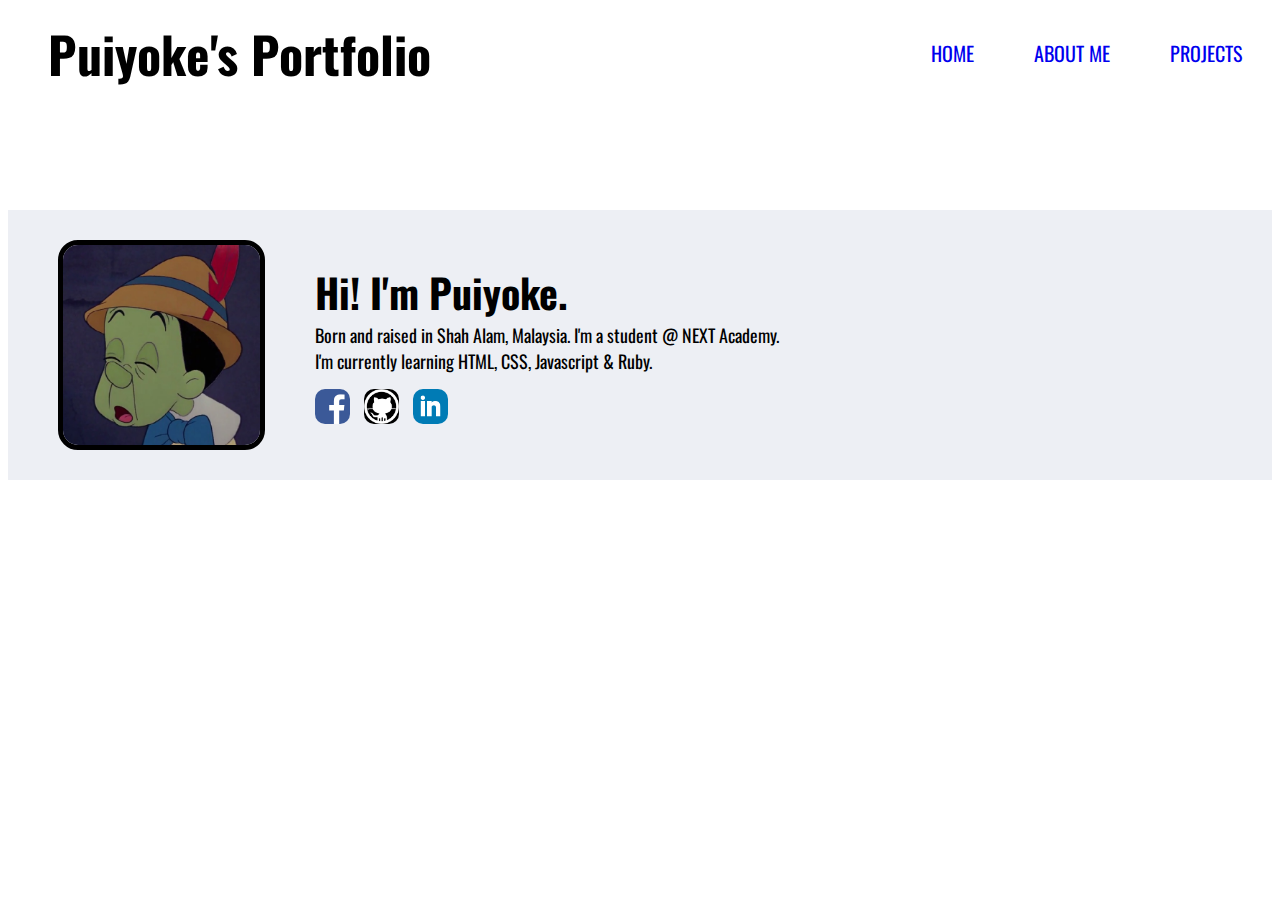
<file: about_me.html>
<!DOCTYPE html>
<html>
	<head>
		<title>About Me</title>
		<link rel="icon" href="image/icon.png">
		<link rel="stylesheet" type="text/css" href="style.css">
		<link href="https://fonts.googleapis.com/css?family=Oswald" rel="stylesheet">
	</head>
	<body>
		<nav>
			<ul class="navbar">
				<li id=logo>Puiyoke's Portfolio</li>
				<li class="nav_bttn"><a href="index.html">HOME</a></li>
				<li class="nav_bttn"><a href="about_me.html">ABOUT ME</a></li>
				<li class="nav_bttn"><a href="projects.html">PROJECTS</a></li>
			</ul>
		</nav>

		<div class="container1">
			<img src=image/profile_picture.jpg class="picture1" id="profile_pic">
			<p id="intro"><strong>Hi! I'm Puiyoke.</strong><br>
				Born and raised in Shah Alam, Malaysia. I'm a student @ NEXT Academy.
				<br>
				I'm currently learning HTML, CSS, Javascript & Ruby.
				
				<br>
			<a href="https://www.facebook.com/puiyoke.okey?ref=bookmarks" target=_blank><img src=image/facebook_logo.png id=pic_logo1></a>
			<a href="https://github.com/puiyoke" target=_blank><img src=image/github_logo.png id=pic_logo2></a>
			<a href="https://www.linkedin.com/" target=_blank><img src=image/linkedin_logo.png id=pic_logo3></a>
			</div>
		</div>
	</body>
</file>
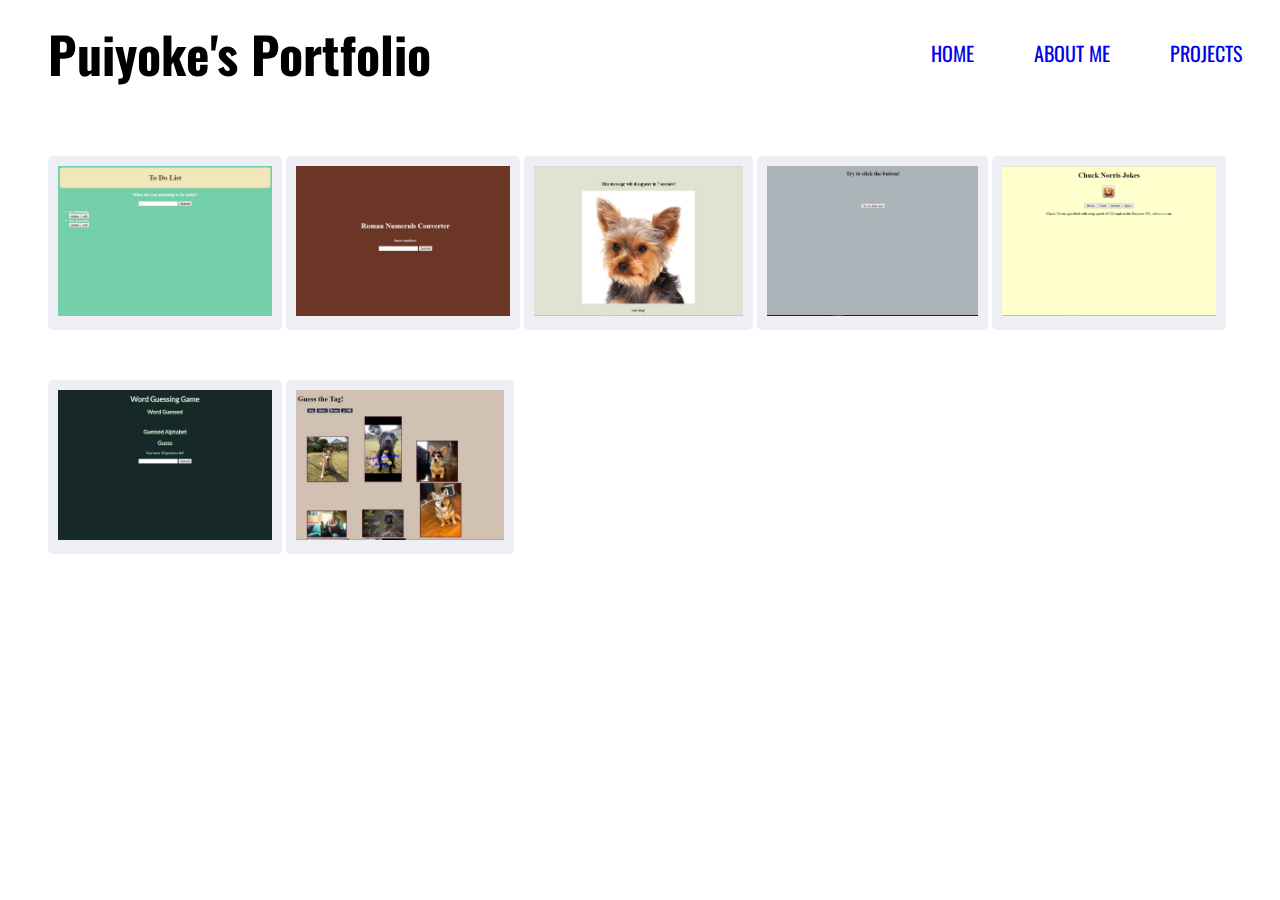
<file: projects.html>
<!DOCTYPE html>
<html>
	<head>
		<title>Projects</title>
		<link rel="icon" href="image/icon.png">
		<link rel="stylesheet" type="text/css" href="style.css">
		<link href="https://fonts.googleapis.com/css?family=Oswald" rel="stylesheet">
	</head>
	<body>

		<nav>
			<ul class="navbar">
				<li id=logo>Puiyoke's Portfolio</li>
				<li class="nav_bttn"><a href="index.html">HOME</a></li>
				<li class="nav_bttn"><a href="about_me.html">ABOUT ME</a></li>
				<li class="nav_bttn"><a href="projects.html">PROJECTS</a></li>
			</ul>
		</nav>

	<ul id="gallery">
		<li class="gallery-item">
			<img src="image/to_do_list.jpg">
			<p class="caption">An editable to-do list.<br><a href="todo_list/to_do_list.html" target="_blank">Click here to give it a try!</a></p>
			
		</li>
		<li class="gallery-item">
			<img src="image/roman_numerals.jpg">
			<p class="caption">A simple Roman numerals converter.<br><a href="roman_numerals/roman_numerals.html" target="_blank">Click here to give it a try!</a></p>
		</li>
		<li class="gallery-item">
			<img src="image/disappearing_chat.jpg">
			<p class="caption">Send a disappearing message to a friend!<br><a href="disappearing_chat/disappearing_chat.html" target="_blank">Click here to give it a try!</a></p>
		</li>
		<li class="gallery-item">
			<img src="image/elusive_button.jpg">
			<p class="caption">Try to click on the sneaky button!<br><a href="elusive_button/elusive_button.html" target="_blank">Click here to give it a try!</a></p>
		</li>
		<li class="gallery-item">
			<img src="image/chuck_norris_jokes.jpg">
			<p class="caption">Try this random Chuck Norris jokes generator.<br><a href="chuck_norris_jokes/chuck_norris_jokes.html" target="_blank">Click here to give it a try!</a></p>
		</li>
		<li class="gallery-item">
			<img src="image/word_guess.jpg">
			<p class="caption">Guess the word game.<br><a href="word_guess/word_guess.html" target="_blank">Click here to give it a try!</a></p>
		</li>
		<li class="gallery-item">
			<img src="image/guess_tag.jpg">
			<p class="caption">Guess the Tumblr tag game.<br><a href="guess_tag/guess_tag.html" target="_blank">Click here to give it a try!</a></p>
		</li>
	</ul>

	<div id="lightbox" class="hidden">
		<div = id="lightbox-content">
			<div id="lightbox-control">	
				<a href="" class="lightbox-close">Close</a>
			<div>
			<div class=lightbox-image>	
			<img src="image/to_do_list.jpg">
			<p class="caption">test</p>
			<div>
		<div>
	</div>

	<script type="text/javascript" src="script.js"></script>
</body>
</html>
</file>
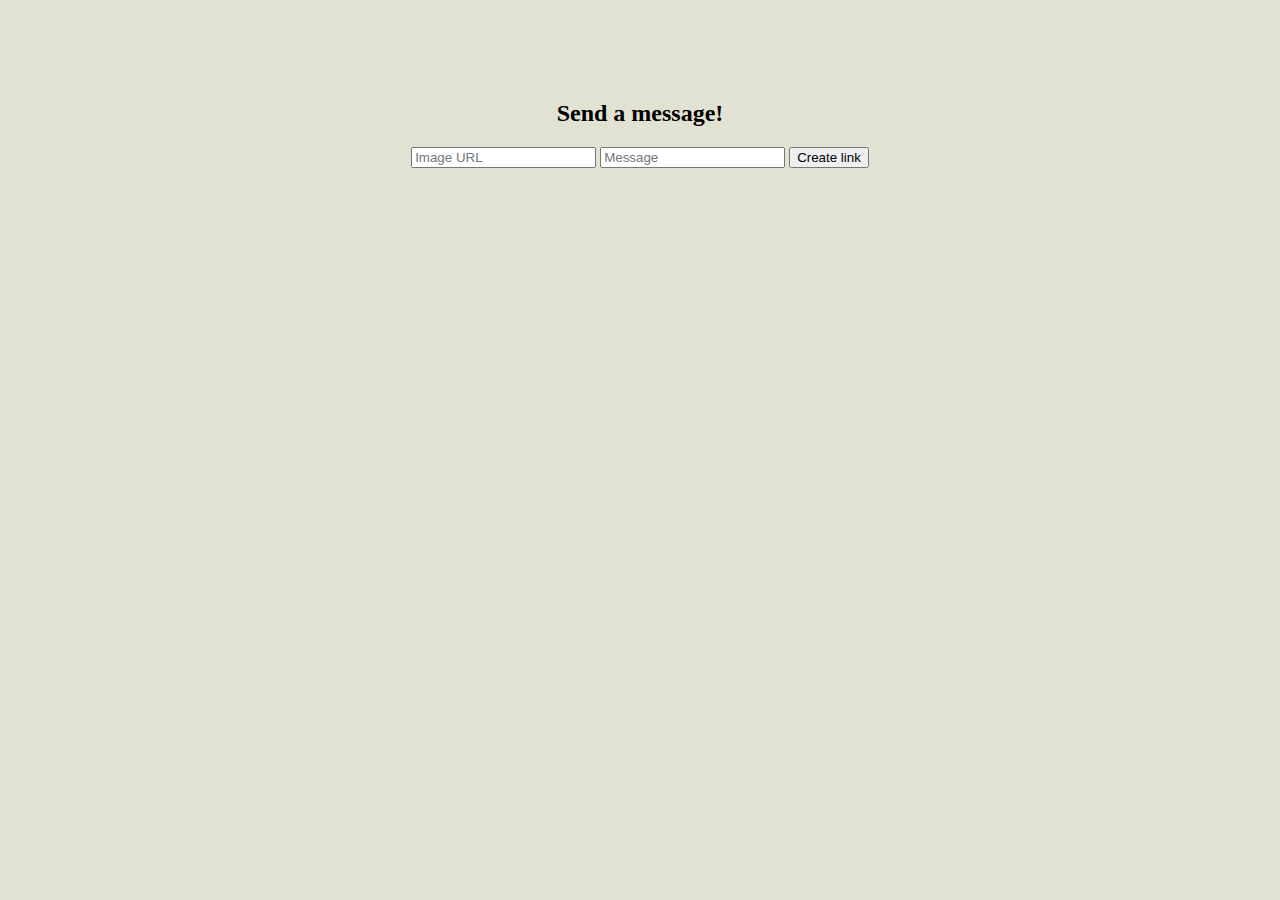
<file: disappearing_chat/disappearing_chat.html>
<!DOCTYPE html>
<html>
<head>
	<title>Disappearing Chat</title>
	<link rel="stylesheet" type="text/css" href="style.css">
</head>
<body>

<h2>Send a message!</h2>

<form id="form">
	<input type="text" id="image-url" placeholder="Image URL"/>
	<input type="text" id="message" placeholder="Message"/>
	<input type="submit" value="Create link"/>
</form>

<p id="new-link"></p>

<script type="text/javascript" src="script.js"></script>
</body>
</html>
</file>
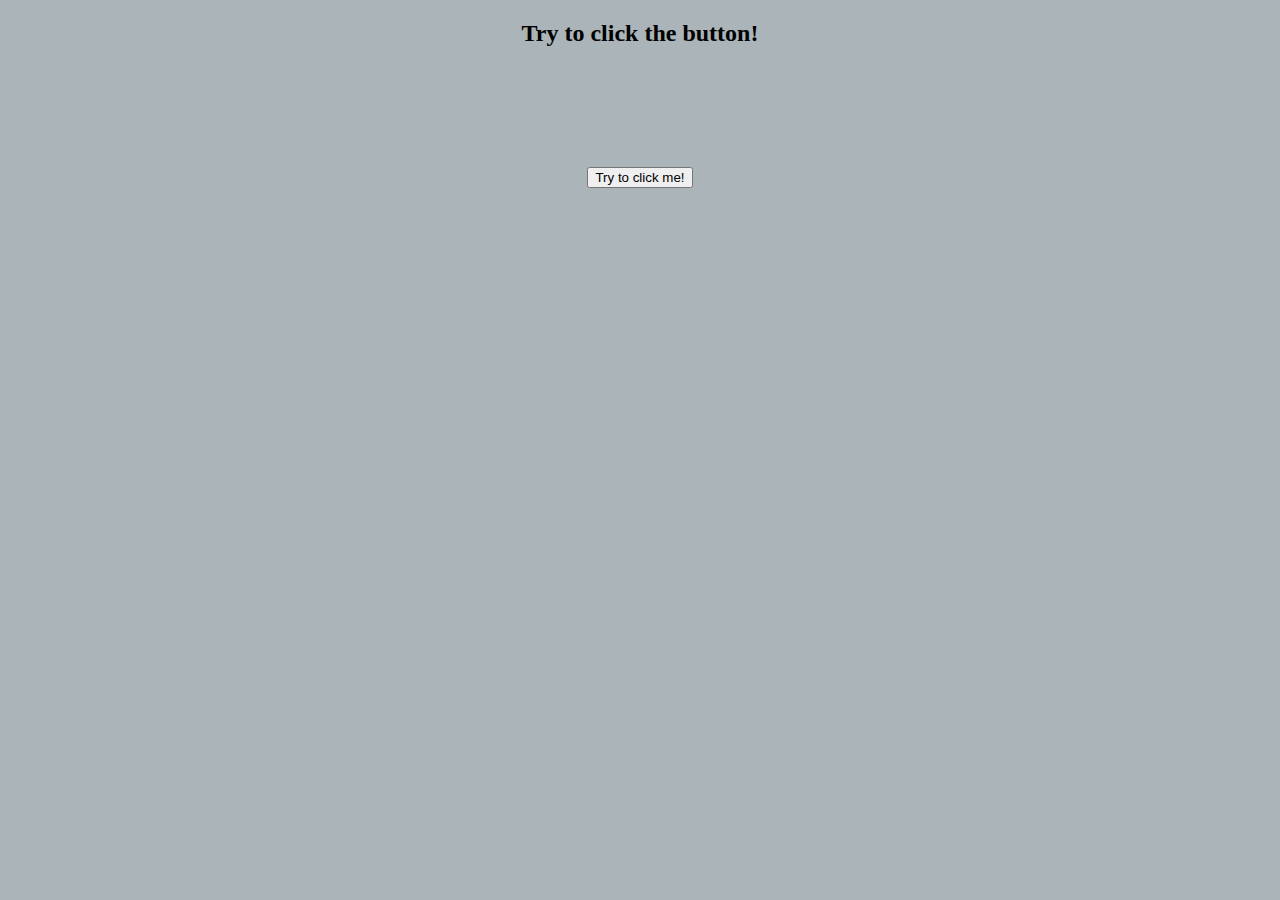
<file: elusive_button/elusive_button.html>
<!DOCTYPE html>
<html>
<head>
	<title>Elusive Button</title>
	<link rel="stylesheet" type="text/css" href="style.css">
</head>
<body>

	<h2>Try to click the button!</h2>

	<button id="run-bttn">Try to click me!</button>

<script type="text/javascript" src="script.js"></script>
</body>
</html>
</file>
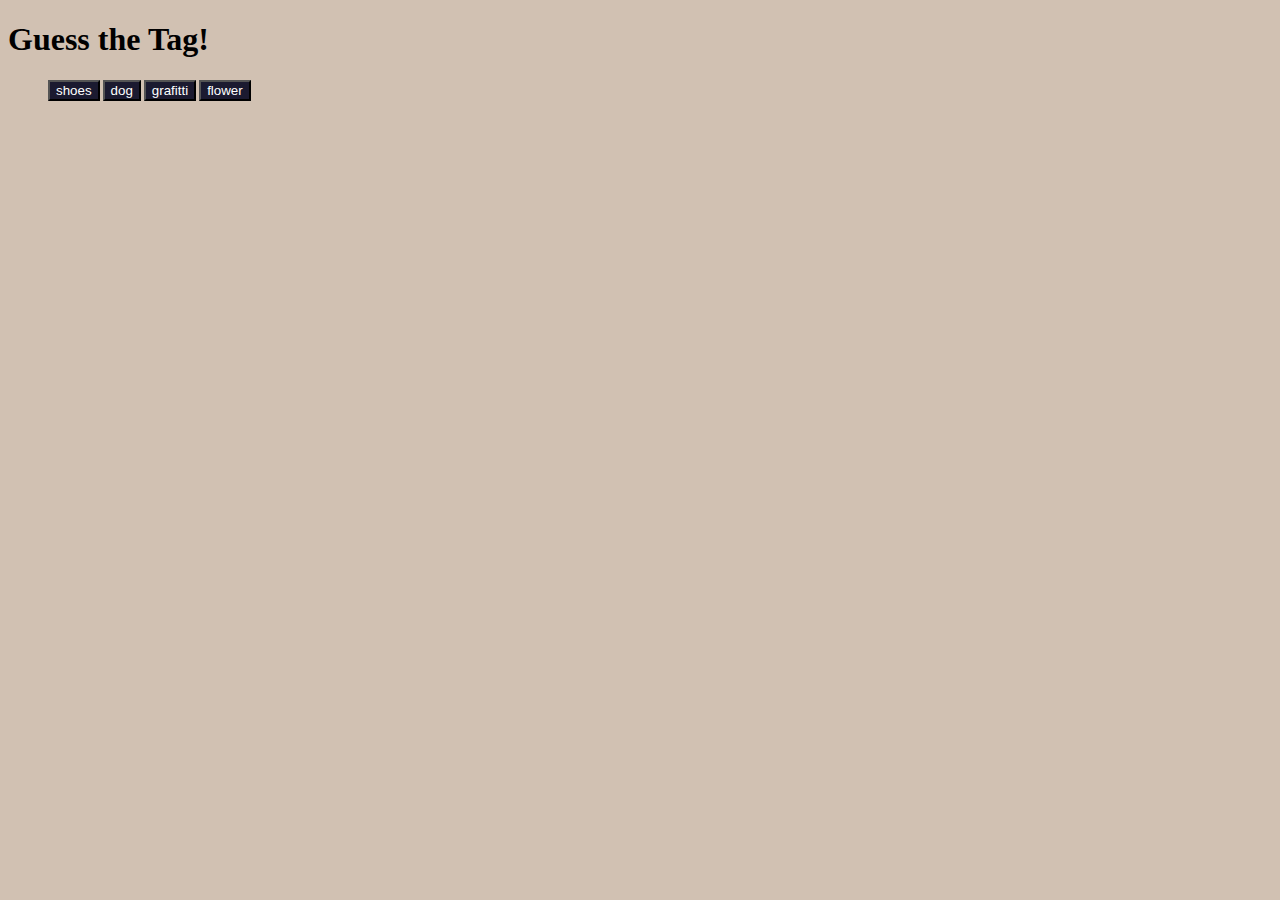
<file: guess_tag/guess_tag.html>
<!DOCTYPE html>
<html>
<head>
	<title>Guess the Tag!</title>
	<link rel="stylesheet" type="text/css" href="style.css">
</head>
<body>

<h1>Guess the Tag!</h1>

<ul id="button-area">
	
</ul>


<ul id="list-data">
</ul>



<script type="text/javascript" src="script01.js"></script>
</body>
</html>
</file>
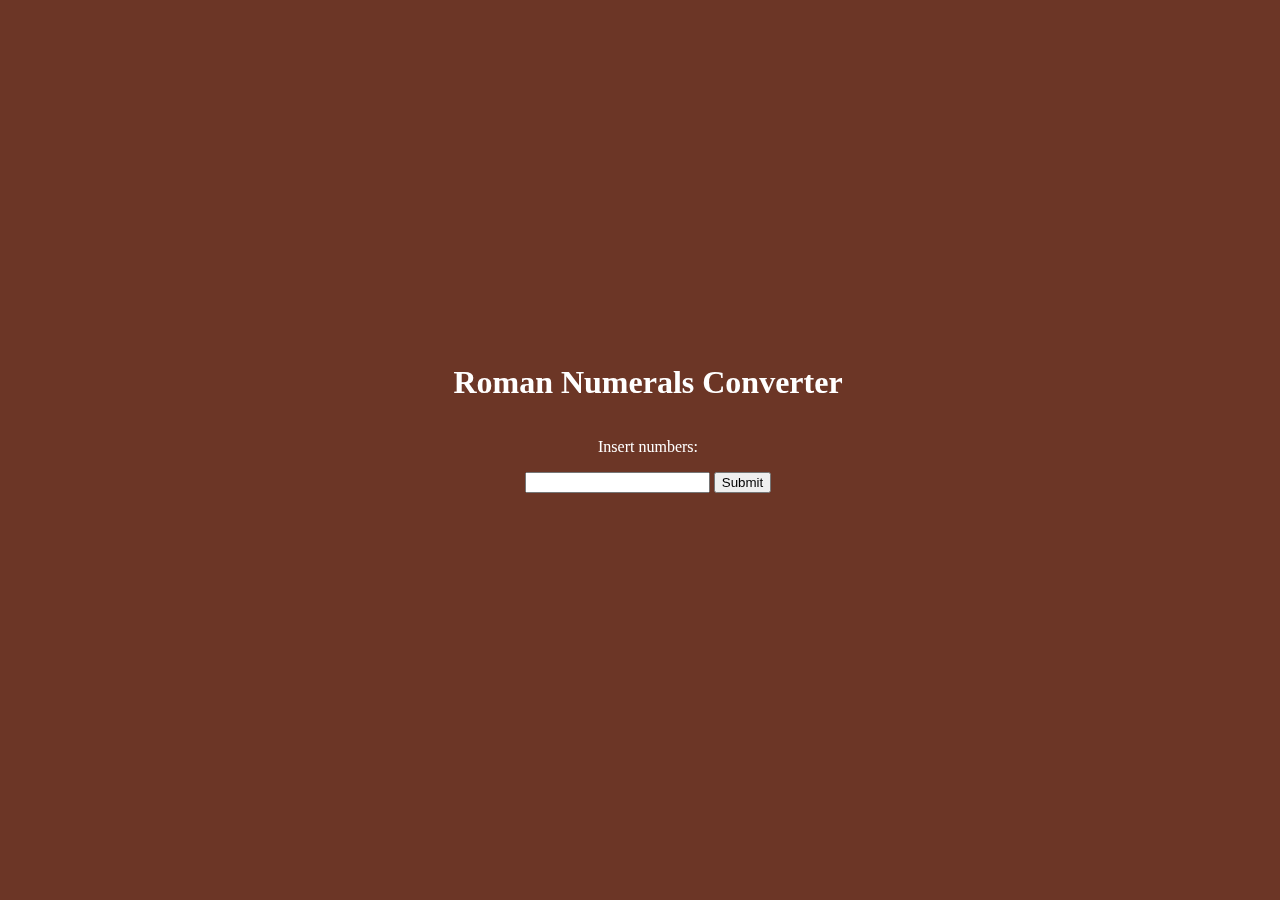
<file: roman_numerals/roman_numerals.html>
<!DOCTYPE html>
<html>
<head>
	<title>Roman Numerals Converter</title>
	<link rel="stylesheet" type="text/css" href="style.css">
</head>
<body>

	<h1>Roman Numerals Converter</h1>


	<div id="input-area">
		<p>Insert numbers:</p>
		<input type="number" id="user-input">
		<input type="submit" id="submit-bttn">
	</div>
	<p id="output"></p>


<script type="text/javascript" src="script.js"></script>
</body>
</html>
</file>
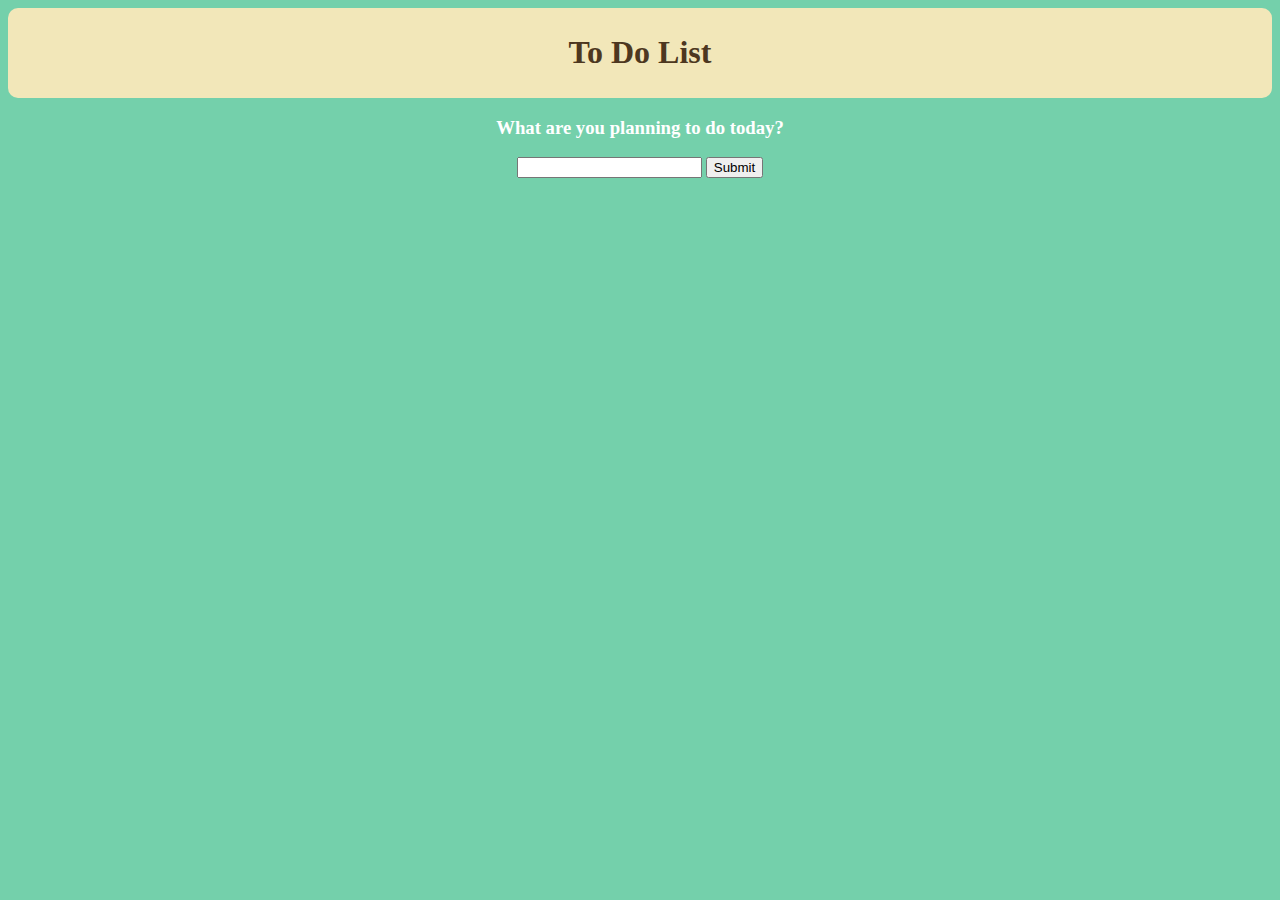
<file: todo_list/to_do_list.html>
<!DOCTYPE html>
<html>
<head>
	<title>To Do List</title>
	<link rel="stylesheet" type="text/css" href="style.css">
<body>

	<div id="header">
		<h1>To Do List</h1>
	</div>

	<div id="content">
		<h3>What are you planning to do today?</h3>
		<input type="text" id="user-input">
		<button id="submit">Submit</button>
	</div>

		<ul id="list">
			
		</ul>

<script type="text/javascript" src="script.js"></script>
</body>
</html>
</file>
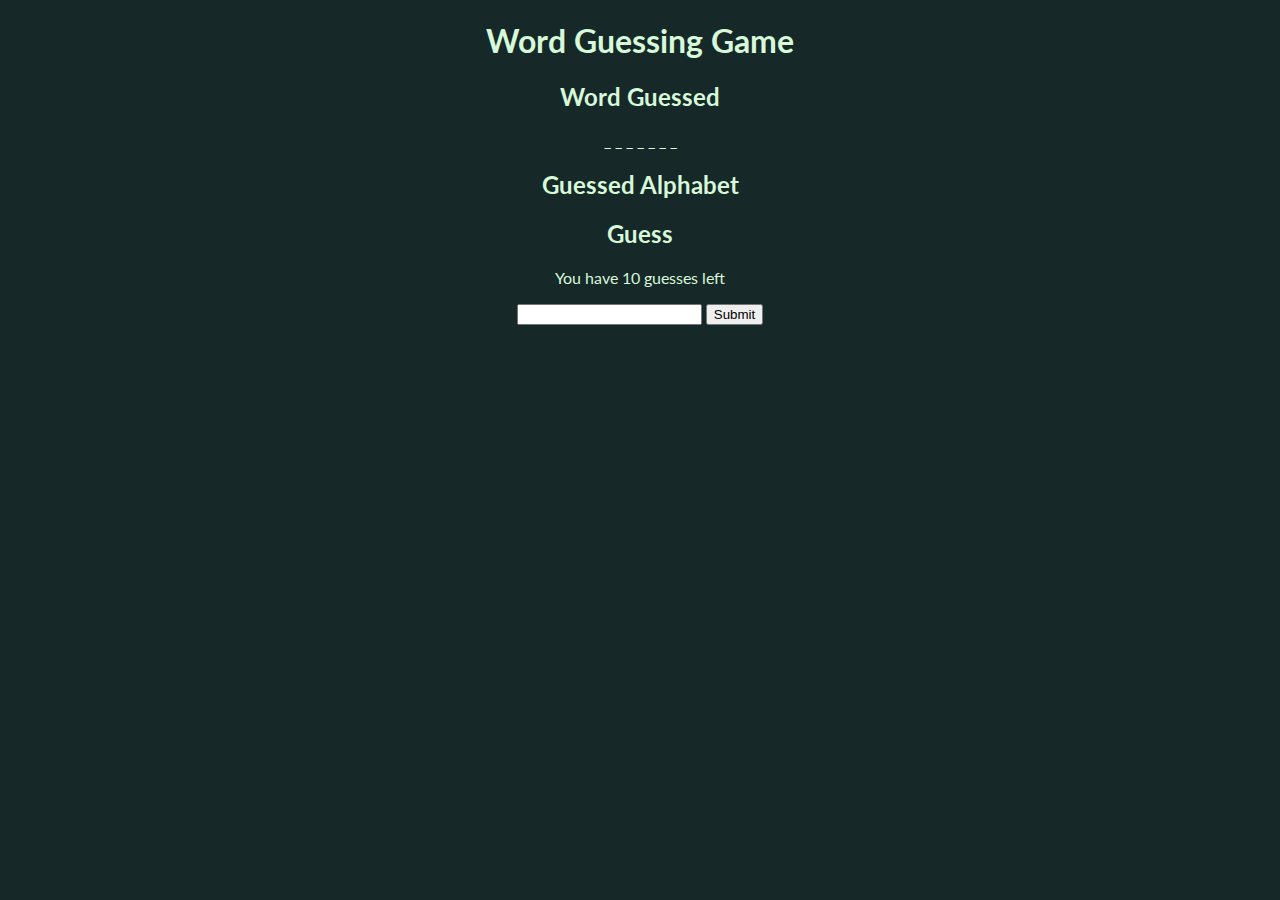
<file: word_guess/word_guess.html>
<!DOCTYPE html>
<html>
<head>
	<title>Guess the word!</title>
	<link rel="stylesheet" type="text/css" href="style.css">
	<link href="https://fonts.googleapis.com/css?family=Lato" rel="stylesheet">
</head>
<body>

	<h1>Word Guessing Game</h1>

	<h2>Word Guessed</h2>
	<!-- bananas-->
	<p id='word's>b _ n _ n _ _</p>

	<h2>Guessed Alphabet</h2>
		<ul id='past-guesses'>

		</ul>

	<h2>Guess</h2>
		<p>You have <span id='guesses-left'></span> guesses left</p>
		<form id='player-input'>
			<input id='player-guess' type='text'/>
			<input type='submit'>
		</form>

	<script type="text/javascript" src='script.js'></script>
</body>
</html>
</file>
<file: style.css>
/*creates scrollbar*/
html{
	overflow-y: scroll
}

/*body{
	background-repeat: no-repeat;
	background-attachment: fixed;
 	min-height: 800px;
 	background-size: cover;
    position: scroll;
}for background image*/



/*for navigation*/
.navbar{
	display: flex;
	list-style: none;
	align-items:center;
	font-family: 'Oswald';
}

.nav_bttn{
	margin: 0 30px;
}

nav a{
	text-decoration: none;
	font-size: 20px;	
}
/*for index.html content*/

#logo{
	margin-right: auto;
	font-size: 50px;
	font-weight: bold;

}

.welcome{
	background-color: #edeff4;
	font-family: 'Oswald';
	font-size: 70px;
	text-align: center;
	margin-top: 120px;
	padding-top: 30px;
	padding-bottom: 30px;
}

/*for about me.html*/

.container1{
	display:flex;
	align-items:center;
	font-family: 'Oswald';
	align-content: center;
	margin-top: 120px;
	padding-top: 30px;
	padding-bottom: 30px;

	background-color: #edeff4;


}

#profile_pic{
	height: 200px;
	border-radius: 20px;
}

.picture1{
	margin:0 50px;
	border: solid black 5px;
}

strong{
	font-size: 40px
}

#intro{
	font-size: 18px
}

#pic_logo1{
	height:35px;
	margin-top:15px;
	border-radius: 10px;
}

#pic_logo2{
	height:35px;
	margin-top:15px;
	border-radius: 10px;
	margin-left: 10px;
}

#pic_logo3{
	height:35px;
	margin-top:15px;
	border-radius: 10px;
	margin-left: 10px;
}

/*for projects.html*/

.gallery-item img{
	max-width: 250px;
	max-height: 150px;

}

.gallery-item{
	display: inline-block;
	background-color: white;
	padding:10px;
	background-color: #edeff4;
	border-radius: 5px;
	margin-top: 50px;

}

.gallery-item .caption{
	display:none;
}

#lightbox img{
	height:80vh;
}

#lightbox{
	position:fixed;	
	background-color: rgba(0,0,0,0.8);
	top:0;
	width:100%;
	height:100%;
	text-align: center;
	padding-top:40px;
	color:white;
}

#lightbox-control{
	display:inline-block;
}

.lightbox-close{
	float:left;
}

#lightbox a{
	color:white;
}

.hidden{
	display:none;
}
</file>
<file: disappearing_chat/style.css>
body{
	text-align: center;
	margin-top:100px;
	background-color: #e1e2d2;
}

#user-img{
	width:500px;
}

#user-mssg{
	text-align: center;
}

.hidden{
	display:none;
}
</file>
<file: elusive_button/style.css>
body{
	background-color: #abb4b8;
	text-align:center;
}

#run-bttn{
	margin-top:100px;
}
</file>
<file: guess_tag/style.css>
body{
	background-color: #d1c1b2;
}

ul img{
	width: 70%;
	border:2px solid #561d34;
}

#list-data li{
	display:inline-block;
}

#button-area button{
	background-color: #1b1a30;
	color:white;
	margin-right:3px;
}
</file>
<file: roman_numerals/style.css>
body{
	height: 100%;
	width: 100%;
	display: flex;
	flex-direction:column;
	position: fixed;
 	align-items: center;
	justify-content: center;
	text-align: center;
	background-color:#6c3626;
	color:white;
}

#output{
	font-size: 40px;
}
</file>
<file: todo_list/style.css>
body{
 background-color:#74d0ab;
}

#header{
	color:#4d3720;
	background-color:#f2e7b9;
	padding:5px;
	border-radius: 10px;
	text-align: center;
}

#content{
	color:white;
	text-align: center;
}

ul {
	color:white;
}
</file>
<file: word_guess/style.css>
body{
	background-color:#162828;
	font-family:"Lato";
	color:#d7f8d9;
	text-align: center;
}

#past-guesses{
	list-style-type: none;
}
</file>
